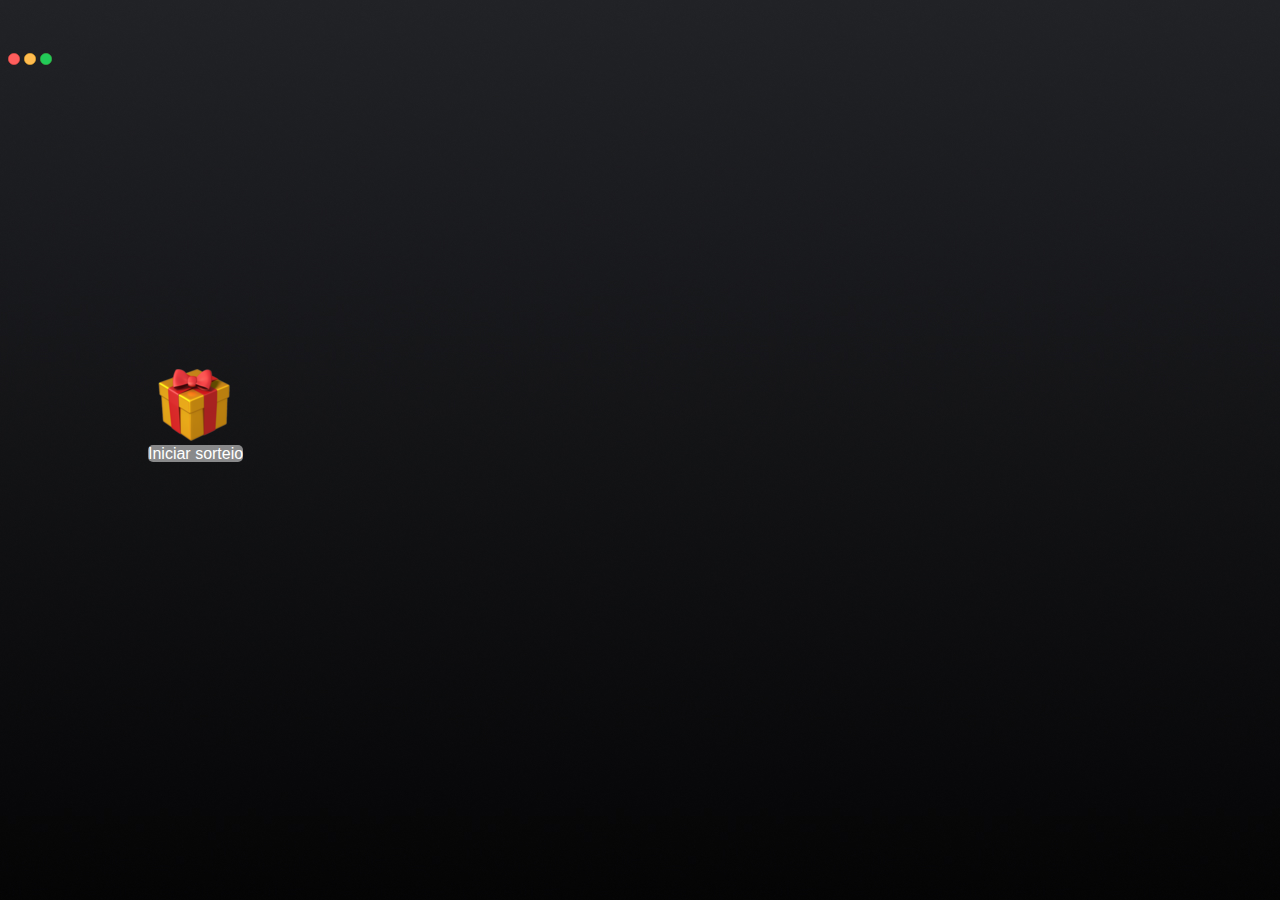
<file: Index.html>
<!DOCTYPE html>
<html lang="en">
<head>
    <meta charset="UTF-8">
    <meta http-equiv="X-UA-Compatible" content="IE=edge">
    <meta name="viewport" content="width=device-width, initial-scale=1.0">
    <link rel="stylesheet" href="Style.css">
    <link
        rel="stylesheet"
        href="https://pyscript.net/releases/2023.11.1/core.css"
    />
    <script
        type="module"
        src="https://pyscript.net/releases/2023.11.1/core.js"
    ></script>
    <title>Home</title>
</head>
<body>

    <div id="balls">
        <img src="ballred.svg" alt="one ball red in the left">
        <img src="ballyellow.svg" alt="one ball yellow in the left">
        <img src="ballgreen.svg" alt="one ball green in the left">
    </div>

    <div id="gift">
        <img src="./Imagens/wrapped-present_1f381 (1).png" alt="">
    </div>
    
    <!-- Não usar button e sim "a" pois vai ter outra  
        função, que seria entrar em "outra" pagina e colocar o nome... -->

        <a href="paginaSort.html">Iniciar sorteio</a>
</body>
</html>
</file>
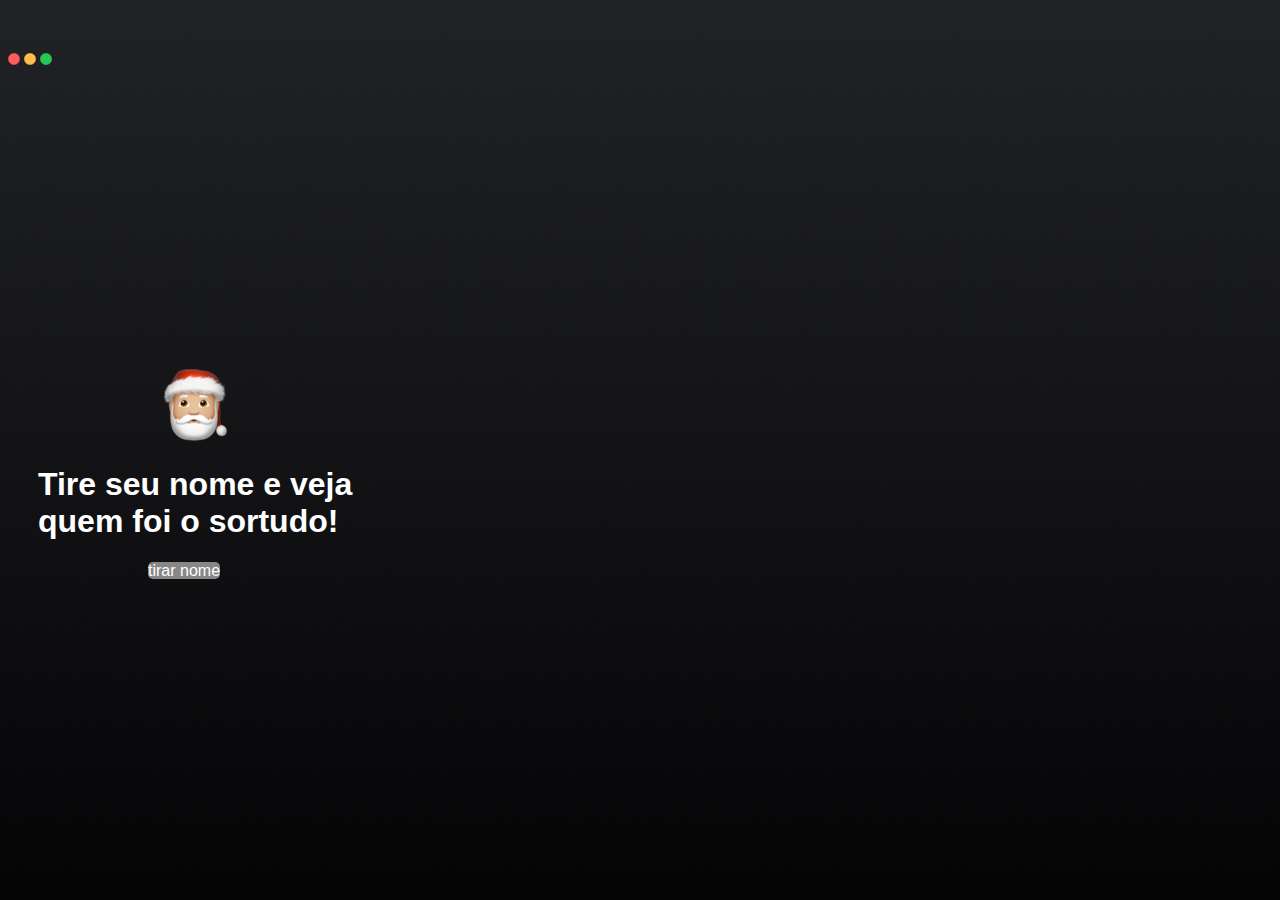
<file: paginaSort.html>
<!DOCTYPE html>
<html lang="en">
<head>
    <meta charset="UTF-8">
    <meta http-equiv="X-UA-Compatible" content="IE=edge">
    <meta name="viewport" content="width=device-width, initial-scale=1.0">
    <link rel="stylesheet" href="Style.css">

    <title>Home</title>
</head>
<body>

    <div id="balls">
        <img src="ballred.svg" alt="one ball red in the left">
        <img src="ballyellow.svg" alt="one ball yellow in the left">
        <img src="ballgreen.svg" alt="one ball green in the left">
    </div>

    <div id="noel">
    <img src="bells.svg" alt="Papai noel com gorro vermelho e barba">
    </div>

    <div id="santaclaus">
    <h1>Tire seu nome e veja <br>quem foi o sortudo!</h1>
    </div>

    <div id="sorteio">
        <a href="retiradanames.html">tirar nome</a>
    </div>
    
</body>
</html>
</file>
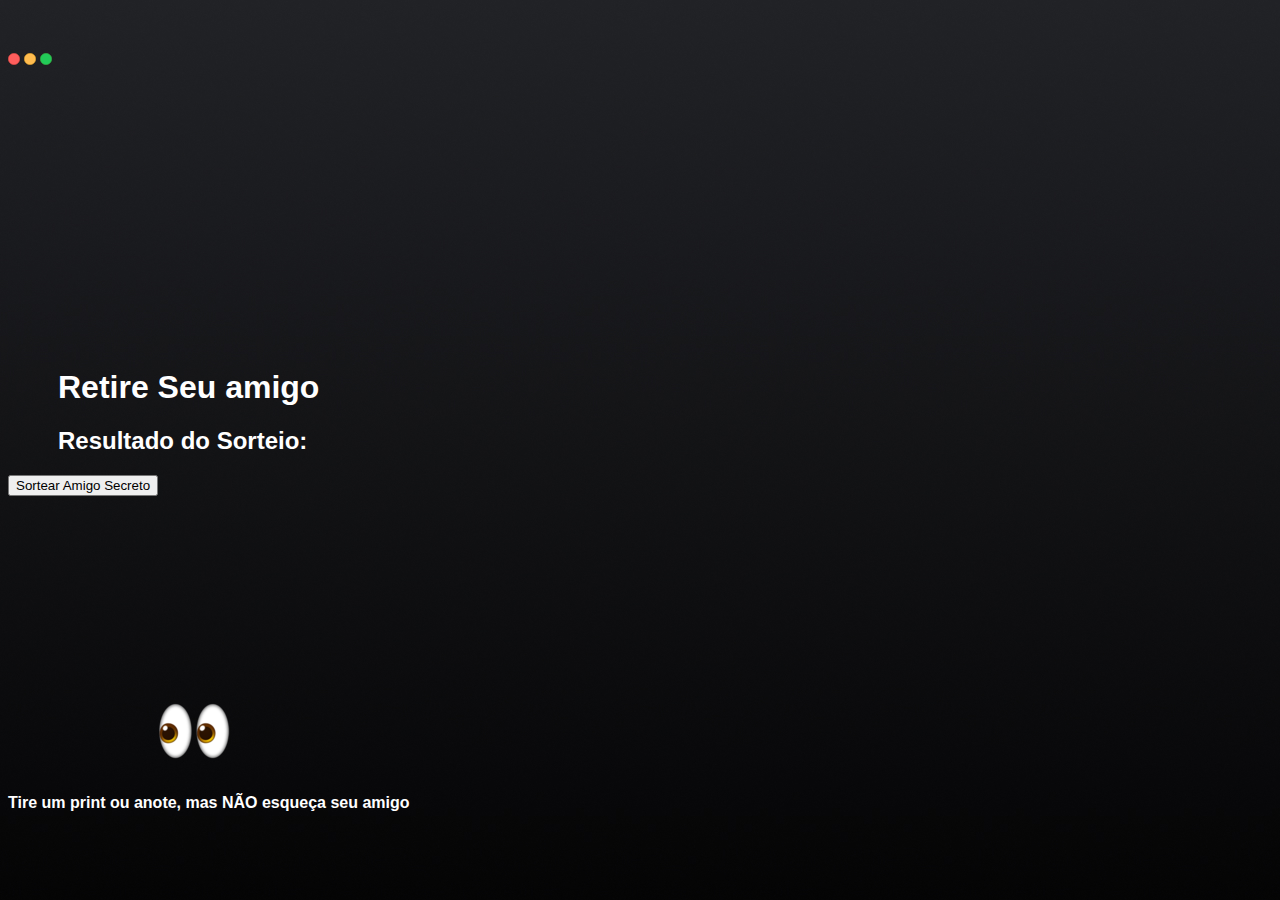
<file: retiradanames.html>
<!DOCTYPE html>
<html lang="en">
<head>
    <meta charset="UTF-8">
    <meta http-equiv="X-UA-Compatible" content="IE=edge">
    <meta name="viewport" content="width=device-width, initial-scale=1.0">
    <link rel="stylesheet" href="Style.css">
    <title>Home</title>
</head>
<body>

    <div id="balls">
        <img src="ballred.svg" alt="one ball red in the left">
        <img src="ballyellow.svg" alt="one ball yellow in the left">
        <img src="ballgreen.svg" alt="one ball green in the left">
    </div>

    <div id="ajusteone">
        <h1>Retire Seu amigo</h1>
    </div>
    
    

    <div id="ajustetwo">
    <h2>Resultado do Sorteio:</h2>
    </div>

    <strong><div id="resultado"></div></strong>

        <!-- Botão para realizar o sorteio -->
        <button id="sortearButton">Sortear Amigo Secreto</button>

        <!-- Resultados do sorteio -->
        <div id="resultadoSorteio"></div>
    
        <script>
            // Lista de nomes para o sorteio
            const nomes = ['Breno', 'Enzo', 'Heloiza', 'Robson', 'Giovana', 'Wellington', 'Margarete', 'Noemy', 'Douglas', 'Aurea', 'Andrew', 'Kelvin', 'Débora', 'Derminda', 'João', 'Izabeli', 'Sandro', 'Dorival', 'Irene'];
    
            // Função para realizar o sorteio
            function sortearAmigoSecreto(nomes) {
                const nomesCopia = [...nomes];
                const paresSorteio = {};
    
                for (const nome of nomes) {
                    let amigoSecreto = nomesCopia[Math.floor(Math.random() * nomesCopia.length)];
    
                    while (amigoSecreto === nome) {
                        amigoSecreto = nomesCopia[Math.floor(Math.random() * nomesCopia.length)];
                    }
    
                    paresSorteio[nome] = amigoSecreto;
                    nomesCopia.splice(nomesCopia.indexOf(amigoSecreto), 1);
                }
    
                return paresSorteio;
            }
    
            // Função para exibir os resultados
            function exibirResultados(resultadoSorteio) {
                const resultadoDiv = document.getElementById('resultadoSorteio');
                resultadoDiv.innerHTML = "<p>Resultado do Sorteio:</p>";
    
            }
    
            // Adicionar evento de clique ao botão
            const sortearButton = document.getElementById('sortearButton');
            sortearButton.addEventListener('click', function () {
                const resultadoSorteio = sortearAmigoSecreto(nomes);
                exibirResultados(resultadoSorteio);
    
                // Notificação de alerta com o sorteado
                const sorteado = resultadoSorteio[nomes[0]]; // Altere para o nome que você quiser exibir
                alert(`O sorteado foi: ${sorteado}`);
            });
        </script>
    

    <div id="eyes">
        <img src="Imagens/eyes_1f440.png" alt="emojis de olhos">
    </div>

    <div id="alerta">
        <h4>Tire um print ou anote, mas NÃO esqueça seu amigo</h4>
    </div>

</body>
</html>
</file>
<file: Style.css>
body {
        background-image: url(./Imagens/Desktop.jpg);
        background-repeat: no-repeat;
    }

    #balls img{
        margin-top: 45px;
    }

    a{
        font-family: 'Manrope', sans-serif;
        color: #ffff;
        align-content: center;
        text-decoration: none;
        
        border-radius: 5px;
        margin-left: 140px;

        background-color: rgba(255, 255, 255, 0.5);
    }

    h1{
        font-family: 'Manrope', sans-serif;
        color: #ffff;}

    h2 {
        font-family: 'Manrope', sans-serif;
        color: #ffff;
    }    
    
    h4{
        font-family: 'Manrope', sans-serif;
        color: #ffff;           
    }


    #gift img{
        margin-top: 300px;
        margin-left: 150px;
    }

    #noel img{
        margin-top: 300px;
        margin-left: 150px;
    }

    #santaclaus {
        margin-left: 30px;
    }
    
    #ajusteone {
        margin-top: 300px;
        margin-left: 50px;
    }

    #ajustetwo {
        margin-left: 50px;
    }

    #botao {
        margin-left: 120px;
    }

    #eyes {
        margin-top: 200px;
        margin-left: 150px;
    }

    #resultado {
        font-family: 'Manrope', sans-serif;
        color: #ffff; 
    }
</file>
